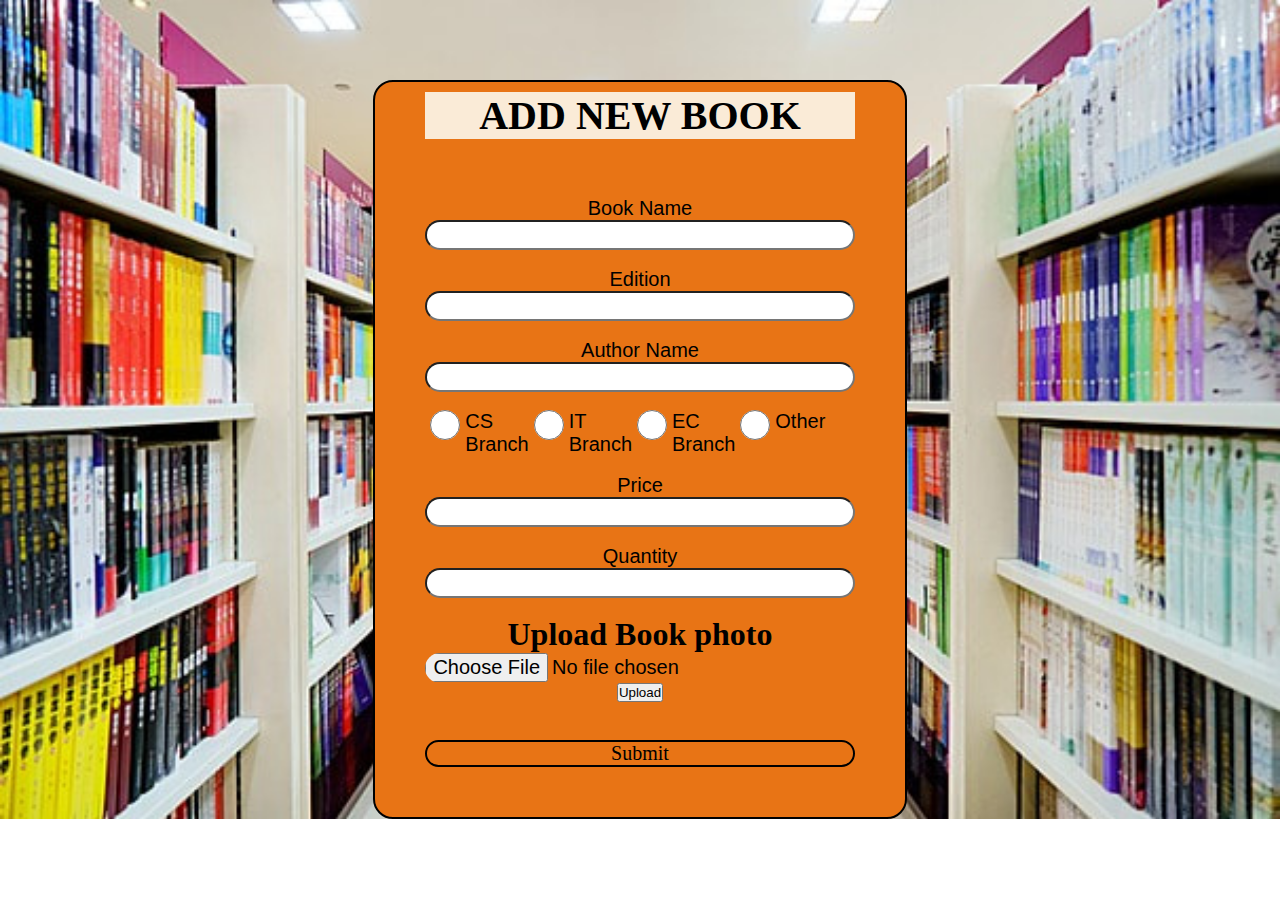
<file: AddBook.html>
<!DOCTYPE html>
<html lang="en">
<head>
    <meta charset="UTF-8">
    <meta name="viewport" content="width=device-width, initial-scale=1.0">
    <title>Document</title>
    <link rel="stylesheet" href="AddBook.css">
    
</head>
<body>
    <section id="main">
        <div class="main-content">
            <div class="AddBook">
                <h1>ADD NEW BOOK </h1>
            </div>
            <!-- <hr size="4px" style="top: -10px; position: relative;"> -->
            <br>

            <div class="box1">
                <label for="text">Book Name</label>
                <input type="text" id="name">
                <br>
            </div>
            <br>
            
            <div class="box1">
                <label for="text">Edition</label>
                <input type="text" id="edition">
                <br>
            </div>
            <br>
            
            <div class="box1">
                <label for="text">Author Name</label>
                <input type="text" id="Author">
                <br>
            </div>
            <br>
            
            <div class="box1" style="display: flex; flex-direction: row; width: 400px;">
                <input type="radio" id="CS" name="fav_language" value="CS">
                <label for="male">CS Branch</label><br>
                <input type="radio" id="IT" name="fav_language" value="IT">
                <label for="Female">IT Branch</label><br>
                <input type="radio" id="EC" name="fav_language" value="EC">
                <label for="other">EC Branch</label>
                <input type="radio" id="other" name="fav_language" value="other">
                <label for="other">Other</label>
            </div>
            <br>
            
            <div class="box1">
                <label for="number">Price</label>
                <input type="number" id="Price">
                <br>
            </div>
            <br>
            <div class="box1">
                <label for="Number">Quantity</label>
                <input type="number" id="Quantity">
            
            </div>
            <br>
            <div class="box1">
                <div class="container">
                    <h1>Upload Book photo</h1>
                    <input type="file" id="fileInput" accept="image/*">
                    <button id="uploadBtn">Upload</button>
                    <div id="imagePreview" class="image-preview"></div>
                </div>
            </div>
            <br>
            <div class="box1">
                <a href="index.html" id="saveData">Submit</a>
            </div>
            
            

        </div>

    </section>
    <script src="AddBook.js"></script>
</body>
</html>
</file>
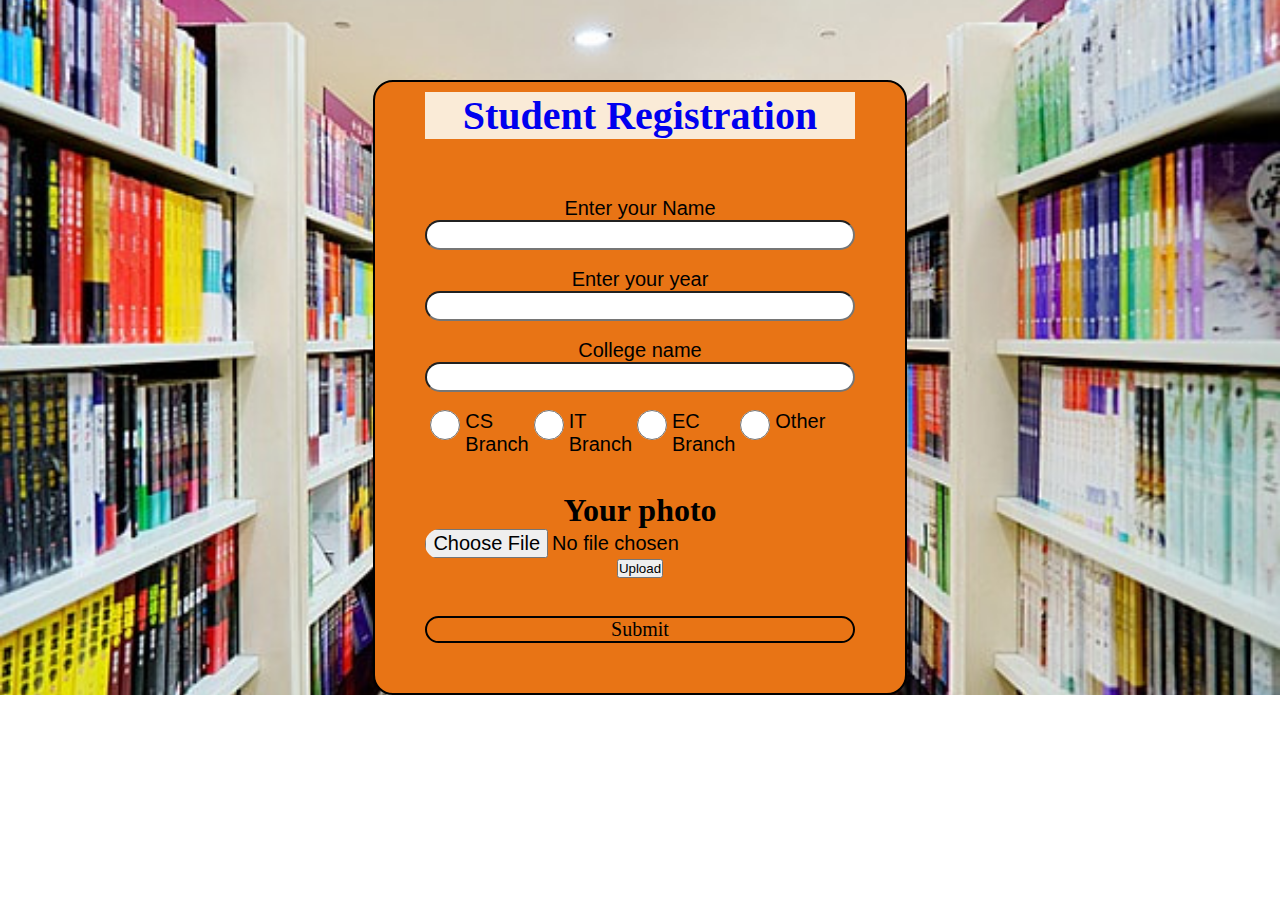
<file: AddStudent.html>
<!DOCTYPE html>
<html lang="en">
<head>
    <meta charset="UTF-8">
    <meta name="viewport" content="width=device-width, initial-scale=1.0">
    <title>Document</title>
    <link rel="stylesheet" href="AddBook.css">
    
</head>
<body>
    <section id="main">
        <div class="main-content">
            <div class="AddBook">
              <a href="index.html" style="text-decoration: none;">  <h1>Student Registration</h1></a>
            </div>
            <!-- <hr size="4px" style="top: -10px; position: relative;"> -->
            <br>

            <div class="box1">
                <label for="text">Enter your Name</label>
                <input type="text" id="username">
                <br>
            </div>
            <br>
            
            <div class="box1">
                <label for="text">Enter your year</label>
                <input type="text" id="year">
                <br>
            </div>
            <br>
            
            <div class="box1">
                <label for="text">College name</label>
                <input type="text" id="College">
                <br>
            </div>
            <br>
            
            <div class="box1" style="display: flex; flex-direction: row; width: 400px;">
                <input type="radio" id="CS" name="fav_language" value="CS">
                <label for="male">CS Branch</label><br>
                <input type="radio" id="IT" name="fav_language" value="IT">
                <label for="Female">IT Branch</label><br>
                <input type="radio" id="EC" name="fav_language" value="EC">
                <label for="other">EC Branch</label>
                <input type="radio" id="other" name="fav_language" value="other">
                <label for="other">Other</label>
            </div>
            <br>
        
            <br>
            <div class="box1">
                <div class="container">
                    <h1>Your photo</h1>
                    <input type="file" id="fileInput" accept="image/*">
                    <button id="uploadBtn">Upload</button>
                    <div id="imagePreview" class="image-preview"></div>
                </div>
            </div>
            <br>
            <div class="box1">
                <a href="./index.html" id="saveData">Submit</a>
            </div>
            
            

        </div>

    </section>
    <script src="AddStudent.js"></script>
</body>
</html>
</file>
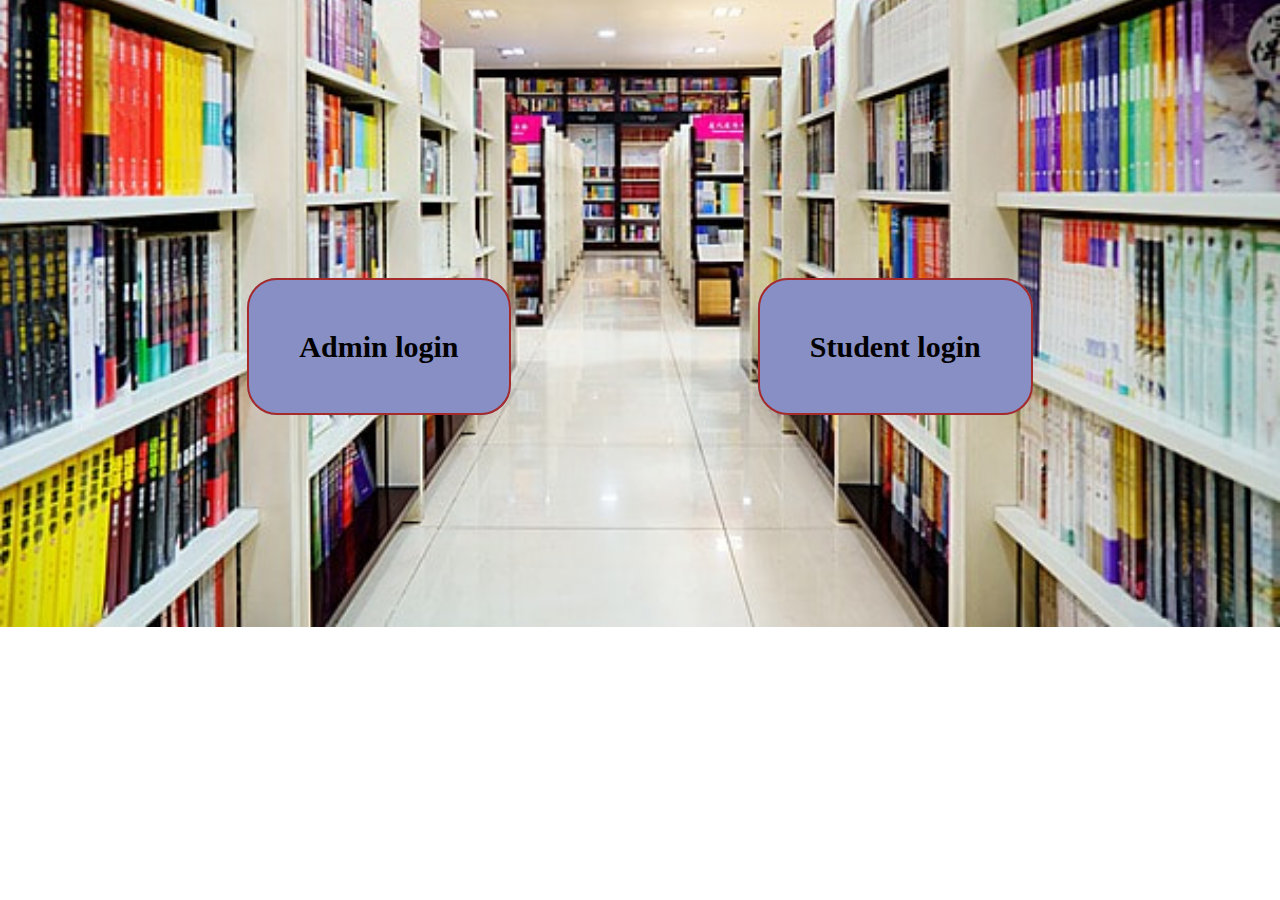
<file: Dashbaord.html>
<!DOCTYPE html>
<html lang="en">
<head>
    <meta charset="UTF-8">
    <meta name="viewport" content="width=device-width, initial-scale=1.0">
    <title>Document</title>
    <link rel="stylesheet" href="Dashbaord.css">
</head>
<body>
    <section id="Dashboard">
        <div class="main">
            
            <!-- <div class="search">
                <input type="search" id="">
            </div> -->


            <div class="main-box">
            
            <div class="main-content">
                <a href="login.html">Admin login</a>

            </div>

            <div class="main-content">
                <a href="AddStudent.html">Student login</a>

            </div>
        </div>


        
        </div>
    </section>
    
</body>
</html>
</file>
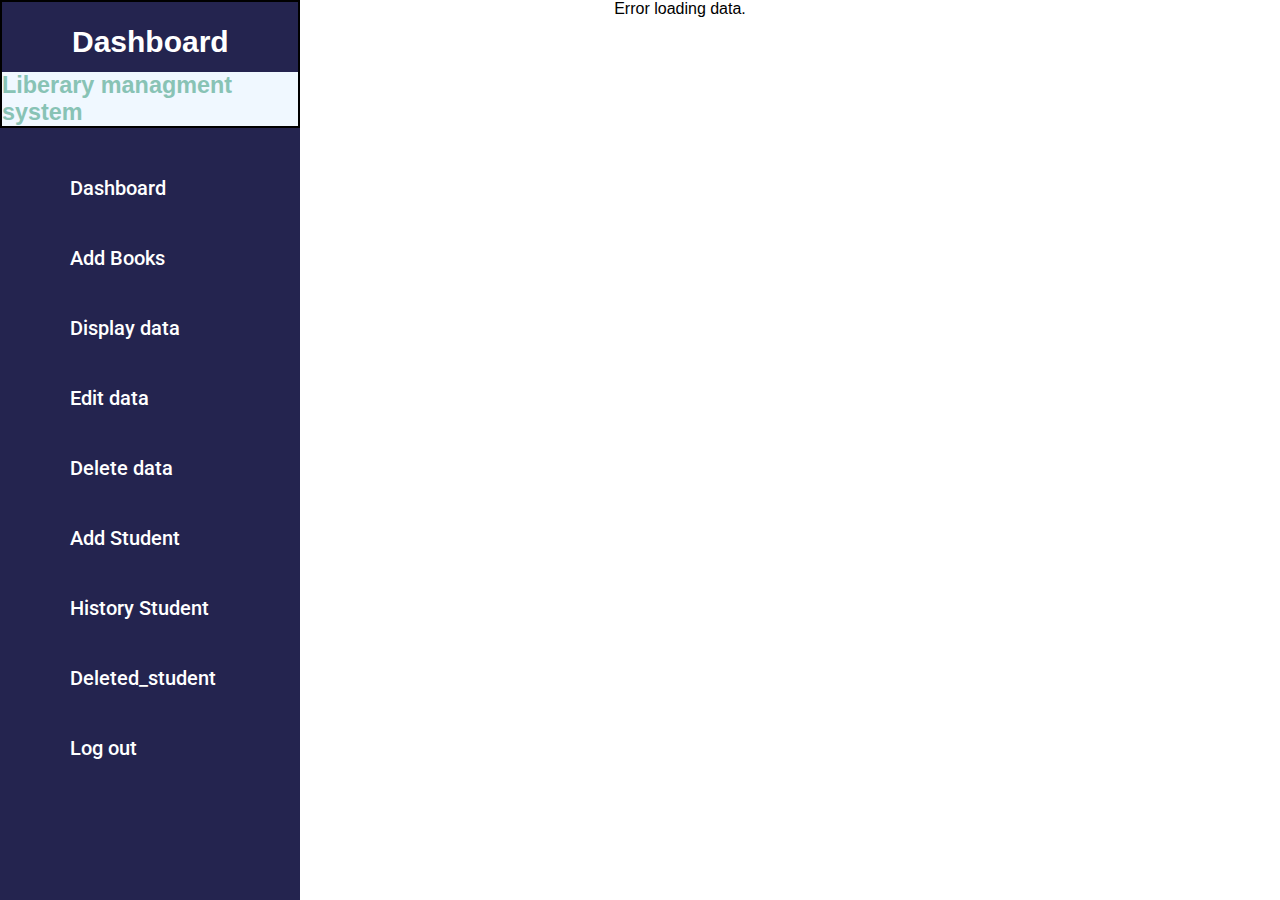
<file: Delete.html>
<!DOCTYPE html>
<html lang="en">
<head>
    <meta charset="UTF-8">
    <meta name="viewport" content="width=device-width, initial-scale=1.0">
    <title>Document</title>
    <link rel="stylesheet" href="index.css">
    <link rel="stylesheet" href="style.css">
    <link rel="stylesheet" href="https://cdnjs.cloudflare.com/ajax/libs/font-awesome/6.6.0/css/all.min.css" integrity="sha512-Kc323vGBEqzTmouAECnVceyQqyqdsSiqLQISBL29aUW4U/M7pSPA/gEUZQqv1cwx4OnYxTxve5UMg5GT6L4JJg==" crossorigin="anonymous" referrerpolicy="no-referrer" />
    <link rel="stylesheet" href="Deleted.css">    

    <!-- <link rel="stylesheet" href="Edit.css"> -->
</head>
<body>
    <div class="container">
        <div class="navigation">
            <ul>
                <li>
                    <a href="Dashbaord.html">
                    <span class="icon"></span>
                    <span class="title" style="font-family:  Roboto, sans-serif;"><h2>Dashboard</h2></span>
                    </a>
                    <span class="title" style="display: flex; justify-content: center; color: rgb(136, 195, 181); font-weight: 800; background-color: aliceblue;"><h3>Liberary managment system</h3></span>
                </li>
                <li>
                    <a href="index.html">
                    <span class="icon"><i class="fa-solid fa-chart-line"></i></span>
                    <span class="title" style="font-family:  Roboto, sans-serif;">Dashboard</span></a>
                </li>
                <li>
                    <a href="AddBook.html">
                    <span class="icon"><i class="fa-solid fa-user-plus"></i></span>
                    <span class="title">Add Books</span></a>
                </li>
                <li>
                    <a href="Update.html">
                    <span class="icon"><i class="fa-solid fa-display"></i></span>
                    <span class="title">Display data</span></a>
                </li>

                <li>
                    <a href="Edit.html">
                    <span class="icon"><i class="fa-solid fa-user-pen"></i></span>
                    <span class="title">Edit data</span></a>
                </li>
                <li>
                    <a href="Delete.html">
                    <span class="icon"><i class="fa-solid fa-trash"></i></span>
                    <span class="title">Delete data</span></a>
                </li>
                <li>
                    <a href="AddStudent.html">
                    <span class="icon"><i class="fa-solid fa-key"></i></span>
                    <span class="title">Add Student</span></a>
                </li>
                <li>
                    <a href="History.html">
                    <span class="icon"><i class="fa-solid fa-gears"></i></span>
                    <span class="title">History Student</span></a>
                </li>
                <li>
                    <a href="Deleted.html">
                    <span class="icon"><i class="fa-solid fa-gears"></i></span>
                    <span class="title">Deleted_student</span></a>
                </li>
                <li>
                    <a href="Registration.html">
                    <span class="icon"><i class="fa-solid fa-right-from-bracket"></i></span>
                    <span class="title">Log out</span></a>
                </li>
            </ul>
        </div>
        
        <!-- <div class="main"> -->
            
            <!-- <div class="togbar">
                <div class="toggle" onclick="ToggleMenu();">
                    <i class="fa-solid fa-bars"></i>
                </div>

                <div class="search">
                    <label>
                        <input type="search" placeholder="Search..." id="">
                        <i class="fa-solid fa-magnifying-glass"></i>
                    </label>
                    
                </div>
                <div class="user">
                    <img src="images/photo.jpg" alt="">
                </div>
            </div> -->
            <!-- ----------------- -->
           
        
    
    <!-- <div id="showbook"  > 
         <p id="demo"  style="display: flex; justify-content: center; align-items: center; padding: 40px; position: relative; top: 10px;"></p> -->
        <!-- <p id="demo1" style="display: flex; flex-direction: column; justify-content: center; align-items: center; border: 2px solid black; border-radius: 20px; align-items: center; background-color: rgb(148, 144, 180); font-size:20px;" ></p> -->
        <p id="demo" style="display: flex; justify-content: center; text-align: center; padding-left: 80px;"></p>
        <!-- <p id="demo1"></p> -->
    <!-- </div> -->
    
    </div>
    
    <!-- </div> -->
   
<script src="index.js"></script>
<script src="Edit.js"></script>
<script src="Delete.js"></script>
</body>
</html>
</file>
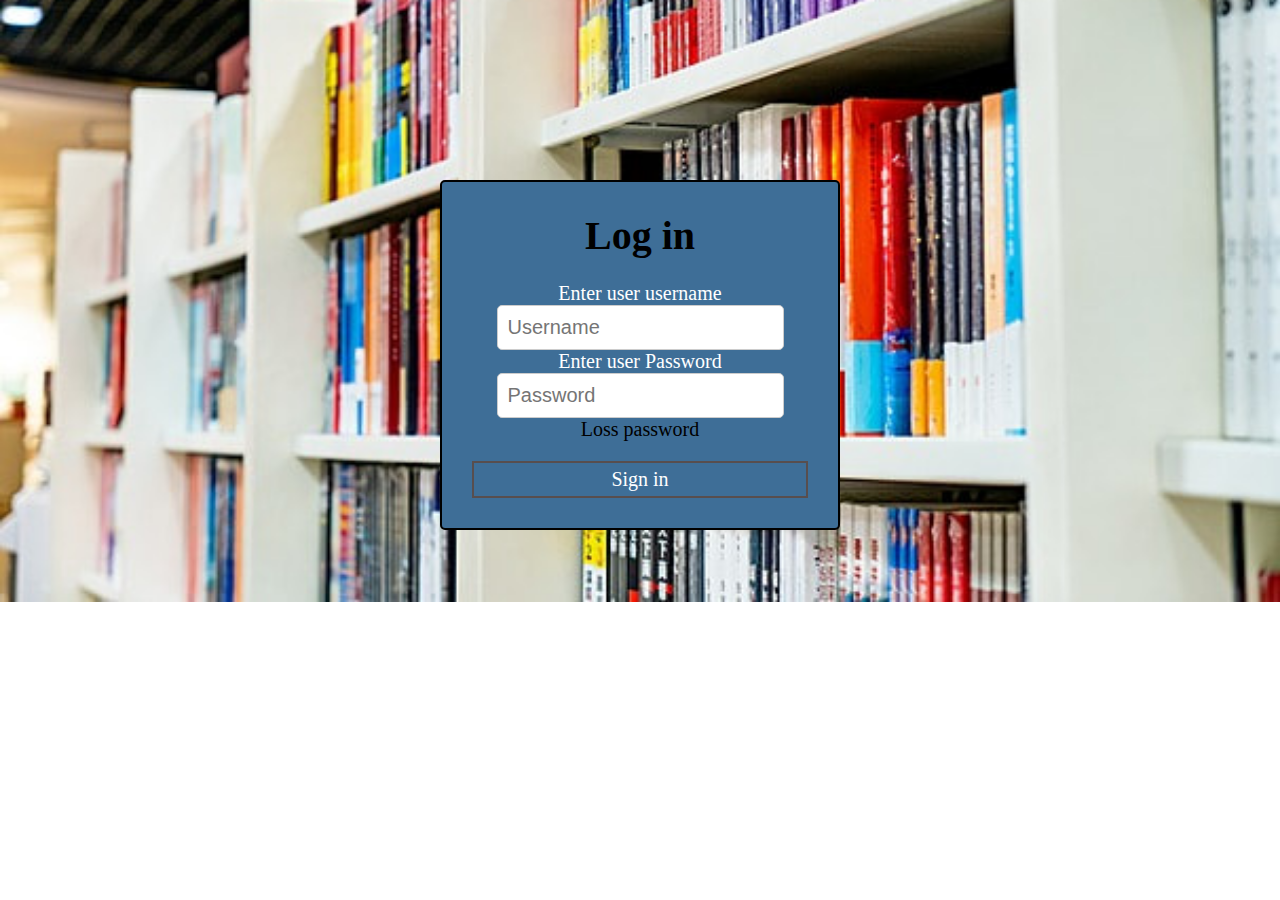
<file: login.html>
<!DOCTYPE html>
<html lang="en">
<head>
    <meta charset="UTF-8">
    <meta name="viewport" content="width=device-width, initial-scale=1.0">
    <title>Document</title>
    <link rel="stylesheet" href="Registration.css">
</head>
<body>
    <section id="main">
        <div class="Registration">
            <div>
                <h1>Log in</h1>
            </div>
            <br>
            <div class="username">
                <label for="text">Enter user username</label><br>
                <input type="text" placeholder="Username" id="username">
                
            </div>
           
            <div class="username">
                <label for="text">Enter user Password</label><br>
                <input type="password" placeholder="Password" id="password">
                
            </div>
           
            <div>
                <a href="Registration.html" style="text-decoration: none; color: black;">Loss password</a>
            </div>
            <div class="signin">
                <a href="signin" id="signin">Sign in</a>
            </div>

        </div>
    </section>

    <script src="log.js"></script>
</body>
</html>
</file>
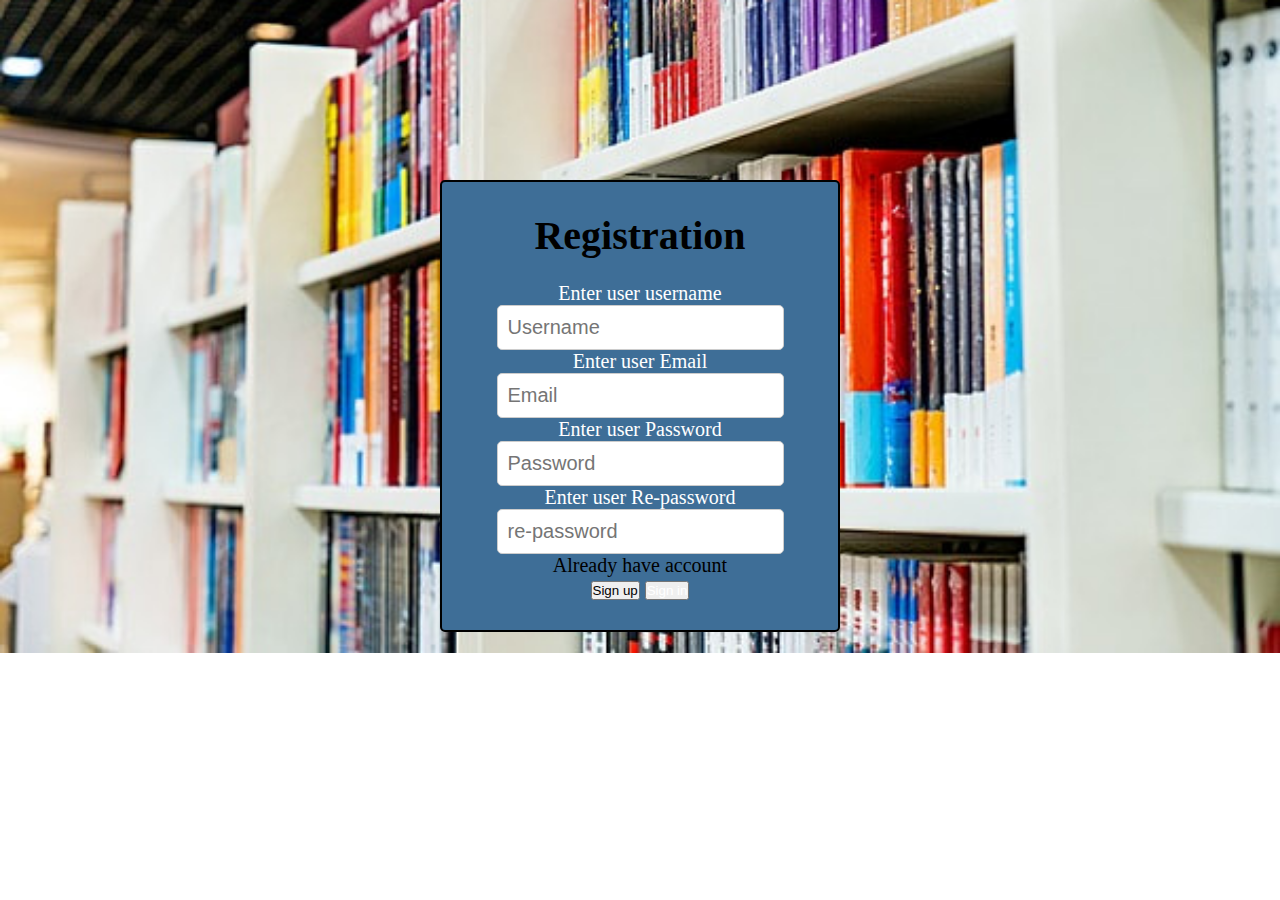
<file: Registration.html>
<!DOCTYPE html>
<html lang="en">
<head>
    <meta charset="UTF-8">
    <meta name="viewport" content="width=device-width, initial-scale=1.0">
    <title>Document</title>
    <link rel="stylesheet" href="Registration.css">
</head>
<body>
    <section id="main">
        <div class="Registration">
            <div>
                <h1>Registration</h1>
            </div>
            <br>
            <div class="username">
                <label for="text">Enter user username</label><br>
                <input type="text" placeholder="Username" id="username">
                
            </div>
            <div class="username">
                <label for="text">Enter user Email</label><br>
                <input type="email" placeholder="Email" id="email">
                
            </div>
            <div class="username">
                <label for="text">Enter user Password</label><br>
                <input type="password" placeholder="Password" id="password">
                
            </div>
            <div class="username">
                <label for="text">Enter user Re-password</label><br>
                <input type="password" placeholder="re-password" id="psw">
                
            </div>
            <div>
                <a href="login.html" style="text-decoration: none; color: black;">Already have account</a>
            </div>
            <div class="btn-field">
                <button type="button" id="signupBtn">Sign up</button>
                <button type="button" id="signinBtn" class="disable"  ><a href="login.html" style="color: white; text-decoration: none; list-style: none; ">Sign in </a></button>
            </div>

        </div>
    </section>

    <script src="Registration.js"></script>
</body>
</html>
</file>
<file: AddBook.css>
*{
    margin: 0;
    padding: 0;
    box-sizing: border-box;
}

#main{
    display: flex;
    justify-content: center;
    align-items: center;
    background-image: url("background-image_1.jpg");
    background-repeat: no-repeat; 
    background-size: cover;
    background-position: center;
    
    
   
}

#main .main-content .AddBook{
    font-size: 20px;
    display: flex;
    justify-content: center;
    position: relative;
    top: -40px;
    background-color: antiquewhite;
    width: 100%;
}



#main .main-content{
    display: flex;
    flex-direction: column;
    /* justify-content: center; */
    /* border: 2px solid black; */
    background-color: rgb(232, 116, 21);
    margin-top: 80px;
    padding: 50px;
    border: 2px solid black;
    border-radius: 20px;
}

#main .main-content .box1 label{
    display: flex;
    justify-content: center;
    font-size: 20px;
    font-weight: 500;
    font-family: sans-serif;
}


#main .main-content .box1 input{
    height: 30px;
    width: 100%;
    border-radius: 20px;
    font-size: 20px;
    text-align: center;
}


#main .main-content .box1 a{
    
    display: flex;
    justify-content: center;
    text-decoration: none;
    list-style: none;
    color: black;
    font-size: 20px;
    border: 2px solid black;
    /* width: auto; */
    border-radius: 20px;
    /* overflow-y: hidden; */
}


#main .main-content .box1 .container {
    text-align: center;
}

#main .main-content .box1 .image-preview {
    margin-top: 20px;
    display: flex;
    justify-content: center;
}

#main .main-content .box1 .image-preview img {
    max-width: 300px;
    max-height: 300px;
    border: 2px solid #ccc;
    border-radius: 5px;
}
</file>
<file: Dashbaord.css>
*{
    margin: 0;
    padding: 0;
    box-sizing: border-box;
}
body{
    background-image: url("background-image_1.jpg");
    background-repeat: no-repeat; 
    background-size: cover;
    background-position: center;
    height: 400px;
    
    /* height: 100%; */
    /* opacity: initial; */
}


#Dashboard .main .search{
    display: flex;
    justify-content: center;
    background-color: rgb(89, 123, 149);
    height: 60px;
    /* margin-bottom: 20px; */
    /* padding-top: 20px; */
}

#Dashboard .main .search input{
    border-radius: 10px;
    width: 407px;
    height: 44px;
    /* padding-top: 20px; */
    margin-top: 10px;
}


#Dashboard .main .main-box{
    display: flex;
    justify-content: space-evenly;
    padding-top: 350px;
    /* justify-content: center; */
    align-items: center;
    text-align: center;
    position: relative;
    bottom: 20px;
}

#Dashboard .main .main-box .main-content a{
        text-decoration: none;
        color: black;
        font-size: 30px;
        font-weight: 700;
        border: 2px solid brown;
        padding: 50px;
        background-color: rgb(135, 143, 197);
        border-radius: 30px;

}
</file>
<file: index.css>
@import url('https://fonts.googleapis.com/css2?family=Inter:ital,opsz,wght@0,14..32,100..900;1,14..32,100..900&display=swap');
@import url('https://fonts.googleapis.com/css2?family=Roboto:ital,wght@0,100;0,300;0,400;0,500;0,700;0,900;1,100;1,300;1,400;1,500;1,700;1,900&display=swap');

*{
    margin: 0;
    padding: 0;
    box-sizing: border-box;
    font-family: sans-serif;
}

body{
    overflow-x: hidden;
}

.container{
    position: relative;
    width: 100%;

}
.navigation{
    position: fixed;
    width: 300px;
    height: 100%;
    background: rgb(36, 36, 79);
    transition: 0.5s;
    overflow: hidden;
  
}

.navigation.active{
     width: 60px;
}

.navigation ul{
    position: absolute;
    top: 0;
    left: 0;
    width: 100%;
    font-size: 20px;
      
}

.main.active{
    /* width: calc(100% - 60%); */
    width: calc(100% - 100px);
    left: 60px;
}

.navigation ul li{
    position: relative;
    width: 100%;
    list-style: none;
    padding-top: 10px;
}

.navigation ul li:hover{
    background: #03a9f4;
    border: 2px solid black;
}

.navigation ul li:nth-child(1){
    margin-bottom: 20px;
}

.navigation ul li:nth-child(1):hover{
    background: transparent;
}

.navigation ul li a{
    position: relative;
    display: block;
    width: 100%;
    display: flex;
    text-decoration: none;
    color: #fff;
}

.navigation ul li a .icon{
    position: relative;
    display: block;
    min-width: 60px;
    height: 60px;
    line-height: 60px;
    text-align: center;
}

.navigation ul li a .icon .fa{
    color: #fff;
    font-size: 24px;

}

.navigation ul li a .title{
    position: relative;
    display: block;
    padding: 0 10px;
    height: 60px;
    line-height: 60px;
    white-space: nowrap;

}

.main{
    position: absolute;
    width: calc(100% - 300px);
    left: 300px;
    min-height: 100vh;
    background: #f5f5f5;
    transition: 0.5s;
}

.main .togbar{
    width: 100%;
    background: #fff;
    height: 60px;
    padding: 0 10px;
    display: flex;
    justify-content: space-between;
    align-items: center;
}

.toggle{
    position: relative;
    width: 60px;
    height: 60px;
    /* background: #f00; */
    cursor: pointer;
}

.toggle i::before{
    /* content: '\f0c9';
    font-family: fontAw; */
    position: absolute;
    width: 100%;
    height: 100%;
    line-height: 60px;
    font-size: 24px;
    text-align: center;
    color: black;
    
}

.main .togbar .search label input{
    height: 40px;
    width: 400px;
    border: 2px solid black;
    border-radius: 10px;
    font-size: 18px;
    font-family: "Inter", sans-serif;

}

.search{
    position: relative;
    width: 400px;
    margin: 0 10px;
}

.search label{
    position: relative;
    width: 100%;
}

.search label input{
    width: 100%;
    height: 40px;
    border-radius: 40px;
    padding: 5px 20px;
    padding-left: 35px;
    outline: none;
    border: 1px solid rgba(0, 0, 0,0.2);
}

.search label i{
    position: absolute;
    left: 12px;
    top: 0px;
    font-size: 20px;
    cursor: pointer;
    
}

.user{
    position: relative;
    min-width: 50px;
    width: 50px;
    height: 50px;
    border-radius: 50%;
    overflow: hidden;
    cursor: pointer;
}

.user img{
    position: absolute;
    top: 0;
    left: 0;
    width: 100%;
    height: 100%;
    object-fit: cover;
}


/* -------------- */
#main{
    display: flex;
}


main .info-data{
    margin-top: 36px;
    display: grid;
    grid-template-columns: repeat(auto-fit ,minmax(240px, 1fr));
    grid-gap: 20px;

    /* position: absolute;
    left: 356px;
    display: flex;
    top: 0px; */
  }
  
   .container .main .info-data .card{
    padding: 20px;
    border-radius: 10px;
    background: var(--light);
    box-shadow:  4px 4px 16px rgba(0, 0,0,.05 );

  }

  .container .main  .card .head{
    display: flex;
    justify-content: space-between;
    align-items: flex-start;    
  }

  .container .main .card .head h2{
    font-size: 28px;
    font-weight: 600;
  }

  .container .main  .card .head p{
    font-size: 14px;
  }


  .container .main  .card .head .icon{
    font-size: 20px;
    color: green;
  }

  .container .main  .card .progress{
    display: block;
    margin-top: 24px;
    height: 10px;
    width: 100%;
    border-radius: 10px;
    background: var(--grey);
    background: grey;
    overflow-y: hidden;
    position: relative;
    margin-bottom: 4px;
  }


  .container .main .card .progress::before {
    content: '';
    position: absolute;
    top: 0;
    left: 0;
    height: 100%;
    background: var(--blue);
    /* background: blue; */
    width: var(--value);
  }



  main .data{
    display: flex;
    grid-gap: 20px;
    margin-top: 20px;
    flex-wrap: wrap;
  }

  main .data .contain-data{
    flex-grow: 1;
    flex-basis: 400px;
    padding: 20px;
    background: var(--light);
    border-radius: 10px;
    box-shadow: 4px 4px 16px rgba(0, 0, 0, 0.1);

  }

  #Main-content #main-cart{
    display: flex;
    flex-direction: column;
    
  }

  #Main-content #main-cart .data{
   flex-direction: column;
   display: flex;
    
  }

  .container .navigation ul li span{
    font-family: "Roboto", sans-serif;
    font-weight: 500;
  }



  .progress {
    display: block;
    width: 100%;
    height: 10px;
    background: lightgray;
    border-radius: 5px;
    position: relative;
    margin: 10px 0;
}

.progress::after {
    content: '';
    display: block;
    height: 100%;
    background: rgb(26, 52, 123); 
    width: var(--value);
    border-radius: 5px;
    transition: width 0.3s ease; 
}
</file>
<file: style.css>
*{
    margin: 0;
    padding: 0;
    box-sizing: border-box;
}

.content{
    display: flex;
    justify-content: center;
    align-items: center;
    background-color: rgb(33, 51, 102);
    height: 60px;
}

.content .search input{
    border-radius: 10px;
    width: 300px;
    height: 30px;
}

.main .sidebar{
    padding: 20px;
    background-color: rgb(47, 67, 125);
    width: 20%;
    

}
.main{
    display: flex;
    
}

Table{
    display: flex;
    justify-content: center;
    align-content: center;
    padding-top: 120px;
    
}

.main .sidebar .box1{
    padding-top: 20px;
}



.main .sidebar .box1 a{
    text-decoration: none;
    list-style: none;
    color: white;
    
    font-size: 30px;
    font-weight: 600;
}

.main .content .main-content{
    display: flex;
    justify-content: center;
}

.main-content{
    display: flex;
    flex-direction: row;
    justify-content: space-between;
}

.main-content .add a{
    text-decoration: none;
    list-style: none;
    color: black;
    font-size: 20px;
}
</file>
<file: Deleted.css>
Table{
    display: flex;
    justify-content: center;
     border: 2px solid black; 
    border-radius: 20px;
    background-color: aliceblue;
    padding-top:0px; 
     width: 1000px; 
     margin-top: 20px;
     margin-left: 100px;
    /* height: 100%; */
    /* width: 300px; */
    /* position: relative; */
    /* left: 100px; */
    /* top: -100px; */
    
    /* font-size: 30px; */

    
   
}
Table th{
    font-size: 20px;
    font-weight: 700;
    background-color: red;
    font-size: 30px;
    padding: 13px;
    margin-top: 5px;
    border-radius: 10px;
    
    
    
}

Table tr{
    font-size: 20px;
    font-weight: 500;
    
    text-align: center;
    align-items: center;
    /* width: 100%; */
    
    /* padding: 30px; */
   
}

myForm {
    display: flex;
    justify-content: center;
    align-items: center;
    /* flex-direction: column; */
    /* border: 2px solid black; */
   /* width: 100vh; */
    /* border-radius: 20px; */
   
}

 input{
    font-size: 20px;
    height: 30px;
    border-radius: 20px;
    padding-left: 20px;
}


#showbook #demo1 {
        color: black;
        font-size: 20px;
        font-weight: 500;
        padding: 10px;
    }
</file>
<file: Edit.css>
Table{
    display: flex;
    justify-content: center;
    /* width: 100%; */
    height: 100%;
    /* width: 300px; */
    position: relative;
    /* left: 100px; */
    top: -100px;
    
    /* font-size: 30px; */

    
   
}
Table th{
    font-size: 20px;
    font-weight: 700;
    background-color: red;
    font-size: 30px;
    padding: 10px;
    
}

Table tr{
    font-size: 20px;
    font-weight: 400;
    
    text-align: center;
    align-items: center;
    
    /* padding: 30px; */
   
}

myForm {
    display: flex;
    justify-content: center;
    align-items: center;
    flex-direction: column;
    border: 2px solid black;
   width: 100vh;
    border-radius: 20px;
   
}

 input{
    font-size: 20px;
    height: 30px;
    border-radius: 20px;
    padding-left: 20px;
}


#showbook #demo1 {
        color: black;
        font-size: 20px;
        font-weight: 500;
        padding: 10px;
    }
</file>
<file: Registration.css>
*{
    margin: 0;
    padding: 0;
    box-sizing: border-box;
}

body{
    background-image: url("background-image_2.jpg");
    background-repeat: no-repeat; 
    background-size: cover;
    background-position: center;
    /* height: 100%; */
    /* opacity: initial; */
}

#main{
    display: flex;
    justify-content: center;
    align-items: center;
    text-align: center;
    top: 180px;
    position: relative;
    font-size: 20px;
    

   
   
}

#main .Registration{
    border: 2px solid black;
    padding: 30px;
    background-color: rgb(62, 110, 151);
    border-radius: 5px;
    width: 400px;
}

#main .Registration .username{
    color: white;

}


#main .Registration .username input{
    font-size: 20px;
    border-radius: 5px;
    padding: 10px; 
    border: 1px solid #ccc; /
}

#main .Registration .signin{
    border: 2px solid rgb(88, 78, 78);
    margin-top: 20px;
    padding: 5px;
    /* padding-left: 10px; */

}

#main .Registration .signin a{
    text-decoration: none;
    list-style: none;
    color: white;
    /* padding: 0px; */
       
}

#main .Registration .signin :hover{
    color: white;
    background-color: rgb(30, 34, 36);

}
</file>
